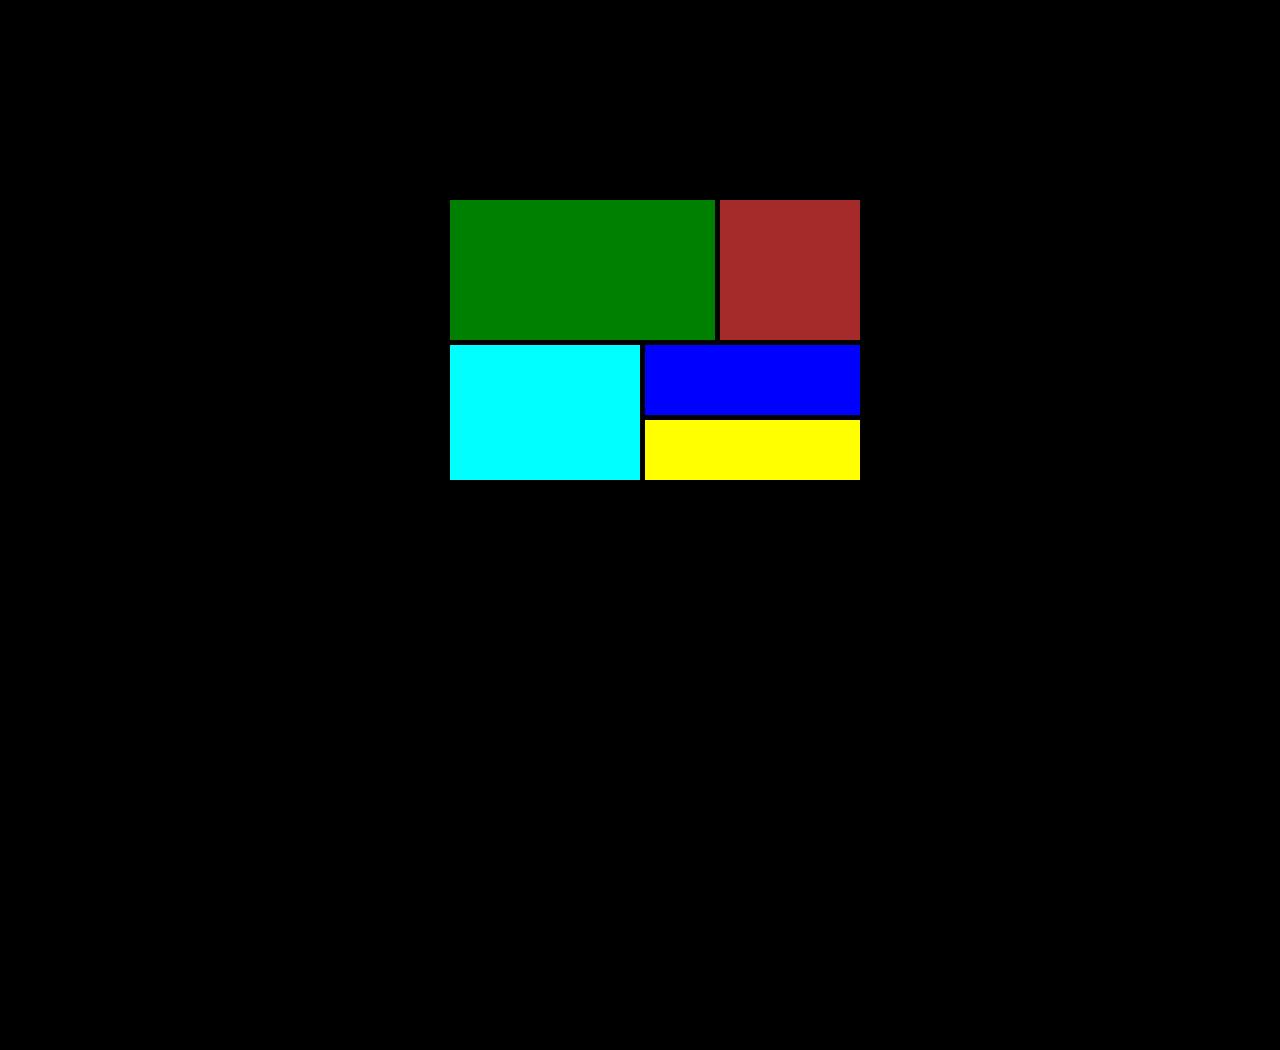
<file: grid.html>
<!DOCTYPE html>
<html>

<head>
  <meta charset="utf-8">
  <meta name="viewport" content="width=device-width">
  <title>replit</title>
  <!--<link href="style.css" rel="stylesheet" type="text/css" media="screen and (max-width: 375px)" />-->
  <link href="grid.css" rel="stylesheet" type="text/css" />
</head>

<body>
  <main>
    <div class="container">
      <div class="one"></div>
      <div class="two"></div>
      <div class="three"></div>
      <div class="four"></div>
      <div class="five"></div>
      <!--<div class="six">6</div>-->
    </div>

</body>

</html>
</file>
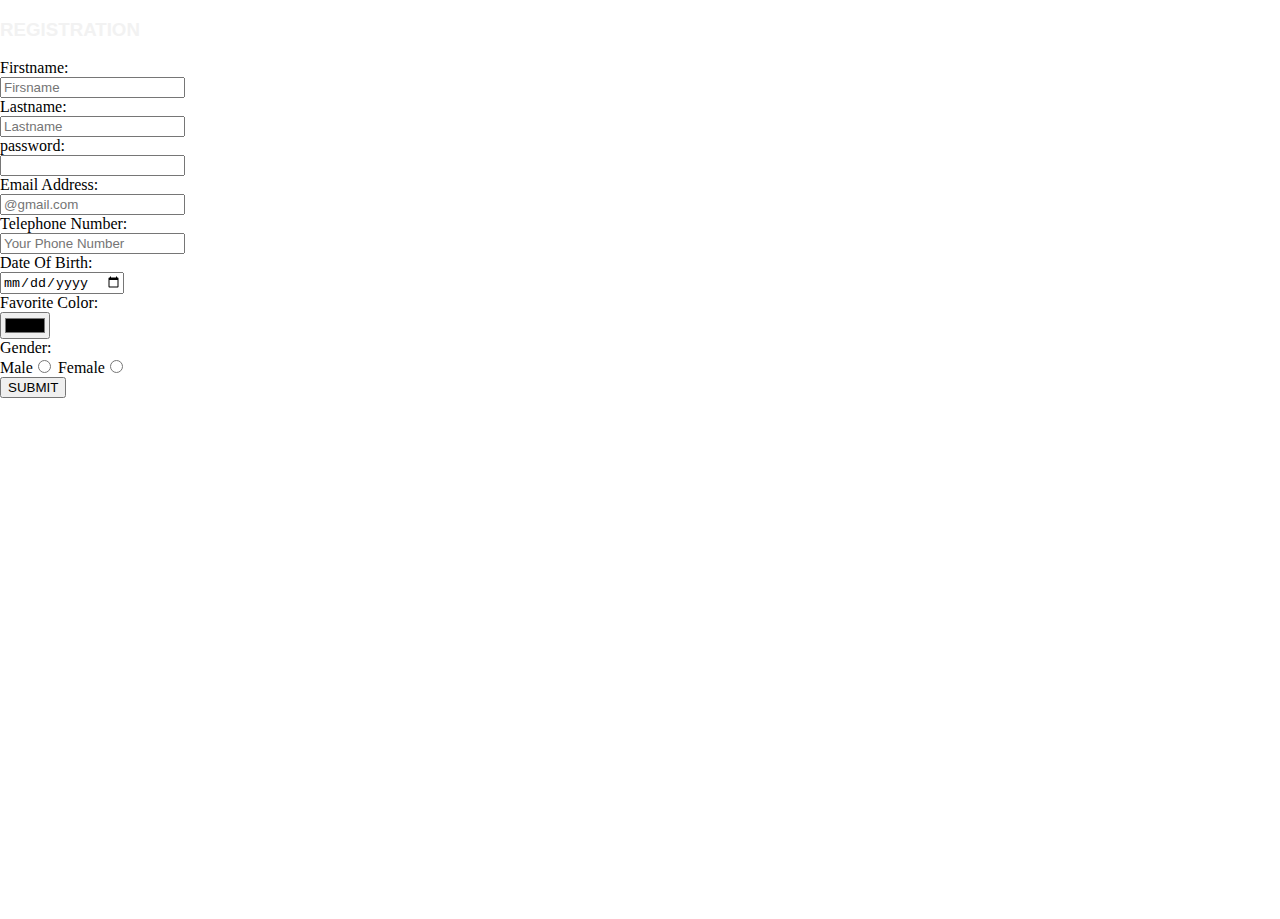
<file: index (1).html>
<!DOCTYPE html>
<html>

<head>
  <meta charset="utf-8">
  <meta name="viewport" content="width=device-width">
  <title>replit</title>
  <link href="style.css" rel="stylesheet" type="text/css" />
</head>

<body>
  <div>
    <form action="index1.html">
      <div class="write">
        <h3>REGISTRATION</h3>
        <div class="fname">
          <label for="fname">Firstname:</label><br />
          <input type="text" name="firstname" placeholder="Firsname" />
        </div>
        <div class="lname">
          <label for="lname">Lastname:</label><br />
          <input type="text" name="lastname" placeholder="Lastname" />
        </div>
        <div class="pass">
          <label for="pass">password:</label><br />
          <input type="password" name="password" minlength="4" maxlength="10" />
        </div>
        <div class="mail">
          <label for="email">Email Address:</label><br />
          <input type="email" name="email" placeholder="@gmail.com" />
        </div>
        <div class="tel">
          <label for="tel">Telephone Number:</label><br />
          <input type="tel" name="phone number" placeholder="Your Phone Number" />
        </div>
        <div class="date">
          <label for="date">Date Of Birth:</label><br />
          <input type="date" name="date of birth" />
        </div>
        <div class="color">
          <label for="fcolor">Favorite Color:</label><br />
          <input type="color" name="favorite color" />
        </div>
        <div class="gen">
          <label for="gender">Gender:</label><br />
          Male<input type="radio" name="gender" /> Female<input type="radio" name="gender" />
        </div>
        <div class="sub">
          <form action="index1.html">
            <input type="submit" value="SUBMIT" />
          </form>
        </div>
      </div>
    </form>
  </div>
</body>

</html>
</file>
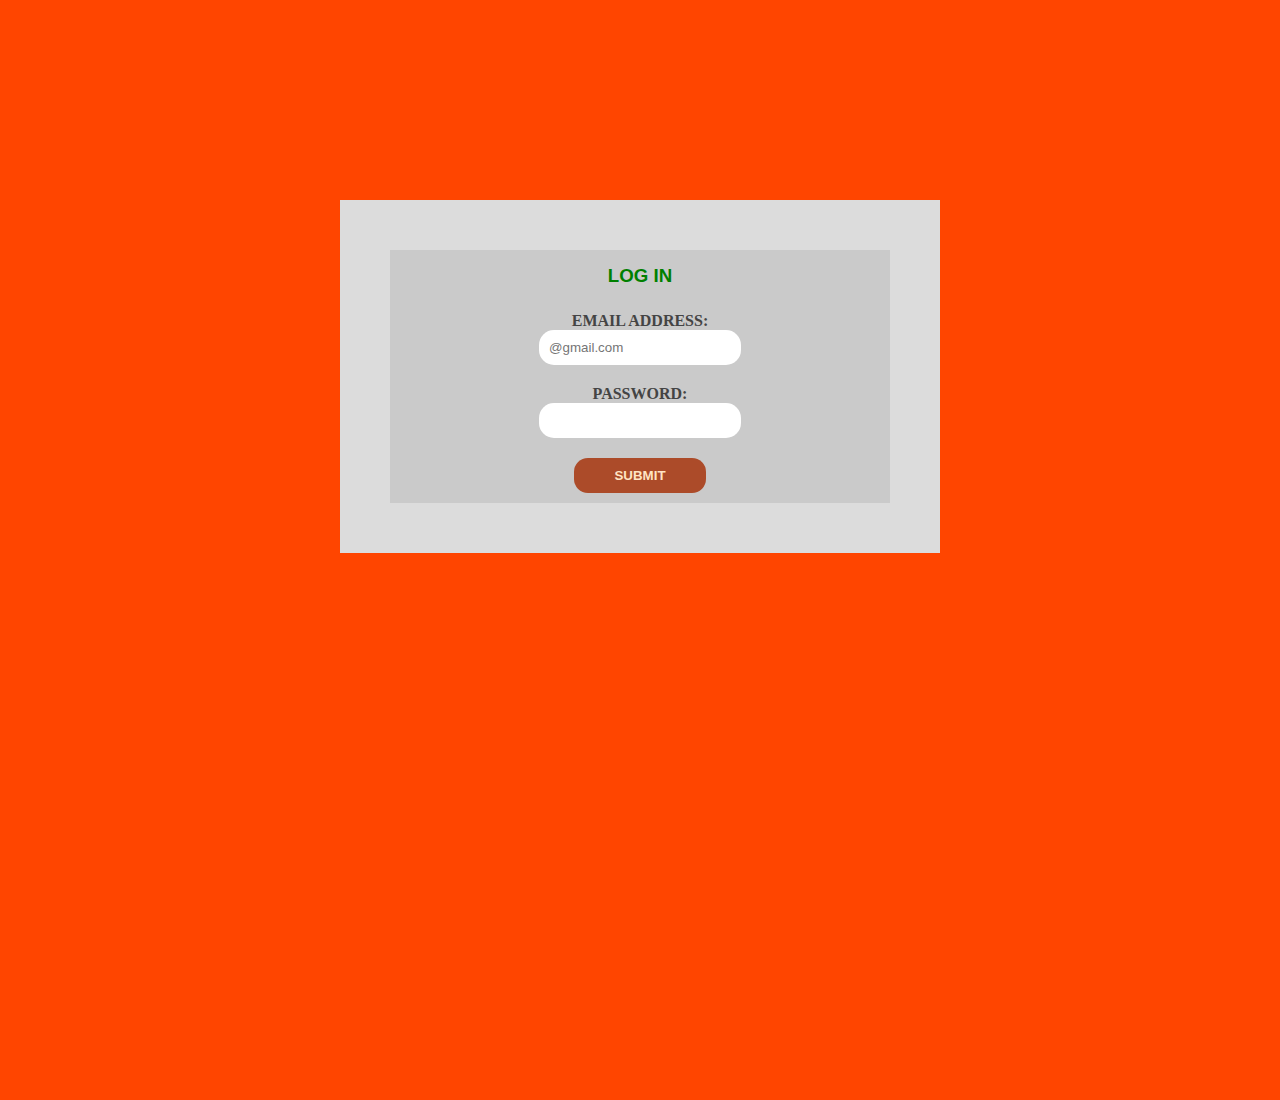
<file: index1.html>
<!DOCTYPE html>
<html>

<head>
  <meta charset="utf-8">
  <meta name="viewport" content="width=device-width">
  <title>replit</title>
  <link href="style.css" rel="stylesheet" type="text/css" />
 <style>
   html, body {
  height: 100%;
  width: 100%;
}
   
      body {
        background-color: orangered;
      }

      .log {
        background-color: #cacaca;
        width: 500px;
        margin-left: auto;
        margin-right: auto;
        margin-top: 200px;
        /* box-shadow: 0 4px 8px 0 rgba(0, 0, 0, 0.2), 0 6px 20px 0 rgba(0, 0, 0, 0.19); */
        border: 50px gainsboro solid;
      }

      h3 {
        text-align: center;
        padding: 15px;
        margin: 0;
        color: green;
      }

      .mail,
      .pass,
      .sub {
        padding: 10px 2px 10px;
        text-align: center;
      }

      label {
        font-family: arial solid;
        font-weight: bold;
        color: #444;
      }

      input[type="email"] {
        padding: 10px 15px 10px 10px;
        border: none;
        border-radius: 15px;
      }

      input[type="password"] {
        padding: 10px 15px 10px 10px;
        border: none;
        border-radius: 15px;
      }

      input[type="submit"] {
        padding: 10px 40px;
        border: none;
        border-radius: 14px;
        cursor: pointer;
        background-color: rgb(172, 75, 41);
        font-weight: bold;
        color: bisque;
      }

      input[type="submit"]:hover {
        background-color: #03032b;
        opacity: 0.6;
        transition: 1s;
      }
    </style>
  </head>
  <body>
    <div>
      <form action="index2.html">
        <div class="log">
          <h3>LOG IN</h3>
          <div class="mail">
            <label for="email">EMAIL ADDRESS:</label><br />
            <input type="email" name="email" placeholder="@gmail.com" />
          </div>
          <div class="pass">
            <label for="pass">PASSWORD:</label><br />
            <input
              type="password"
              name="password"
              minlength="4"
              maxlength="10"
            />
          </div>
          <div class="sub">
            <input type="submit" value="SUBMIT" />
          </div>
        </div>
      </form>
    </div>
  </body>
</html>
</file>
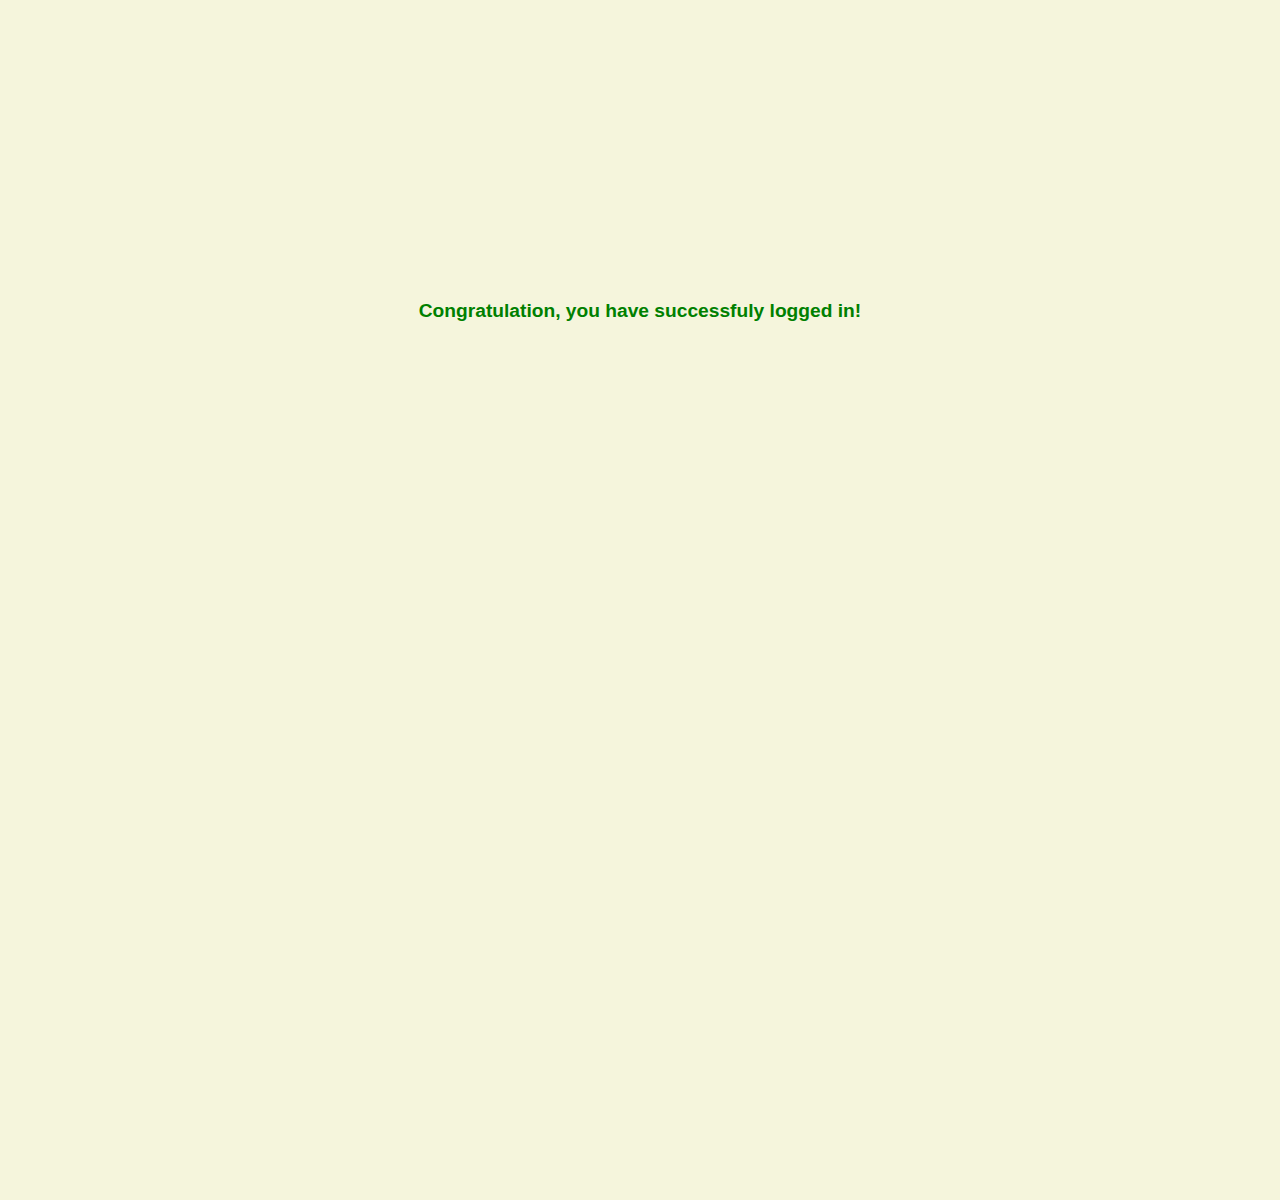
<file: index2.html>
<!DOCTYPE html>
<html>

<head>
  <meta charset="utf-8">
  <meta name="viewport" content="width=device-width">
  <title>replit</title>
  <link href="style.css" rel="stylesheet" type="text/css" />
  <style>
    html,
    body {
      height: 100%;
      width: 100%;
    }

    /*     * {
      height: 0;
      width: 0;
    } */

    body {
      background-color: beige;
    }

    p {
      color: green;
      font-size: larger;
      font-weight: bolder;
      font-family: sans-serif;
      text-align: center;
      margin-left: auto;
      margin-right: auto;
      margin-top: 300px;
      /*       justify-content: center;
      align-items: center; */
    }
  </style>
</head>

<body>
  <main>
    <p>Congratulation, you have successfuly logged in!</p>
  </main>
</body>

</html>
</file>
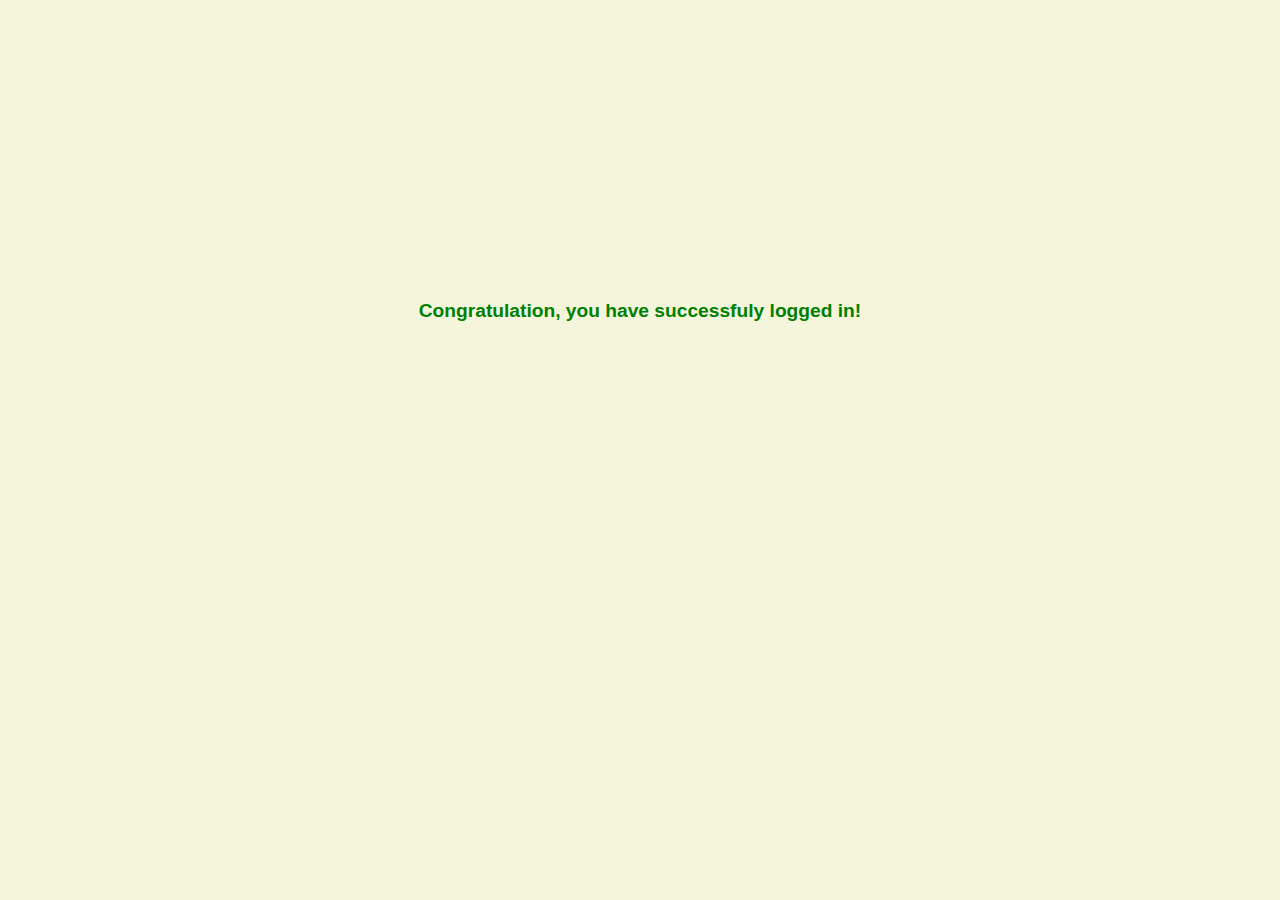
<file: index3.html>
<!DOCTYPE html>
<html lang="en">
  <head>
    <meta charset="UTF-8" />
    <meta http-equiv="X-UA-Compatible" content="IE=edge" />
    <meta name="viewport" content="width=device-width, initial-scale=1.0" />
    <title>Document</title>
    <style>
      body {
        background-color: beige;
      }
      p {
        color: green;
        font-size: larger;
        font-weight: bolder;
        font-family: sans-serif;
        text-align: center;
        margin-left: auto;
        margin-right: auto;
        margin-top: 300px;
      }
    </style>
  </head>
  <body>
    <main>
      <p>Congratulation, you have successfuly logged in!</p>
    </main>
  </body>
</html>
</file>
<file: style.css>
html, body {
  height: 100%;
  width: 100%;
}

body{
  background-color: hsla(0, 0%, 100%, 0.75);
  margin: 0;
}

.box {
    display: flex;
    flex-wrap: nowrap;
    flex-direction: row;
    width: 692px;
    margin-left: auto;
    margin-right: auto;
    margin-top: 120px;
    border: 50px solid;
    border-color: hsl(0, 0%, 95%);
}

img {
    margin-top: 20px;
}

.first {
    background-color: hsl(31, 77%, 52%);
    padding: 25px;
}

.second {
    background-color: hsl(184, 100%, 22%);
    padding: 25px;
}

.third {
    background-color: hsl(179, 100%, 13%);
    padding: 25px;
}

#button {
    margin-top: 50px;
    border: 1px solid;
    border-radius: 15px;
    border-color: hsl(0, 0%, 95%);
    padding: 10px 30px;
    cursor: pointer;
    color: hsl(0, 0%, 95%);
}

p {
    color: hsla(0, 0%, 100%, 0.75);
}

h3 {
    color: hsl(0, 0%, 95%);
    font-family: Arial;
}

.first button {
    background-color: hsl(31, 77%, 52%);
}

.second button {
    background-color: hsl(184, 100%, 22%);
}

.third button {
    background-color: hsl(179, 100%, 13%);
}

@media screen and (max-width: 1440px) and (max-width: 375px) {
    .box {
        font-family: url(https://fonts.google.com/specimen/Big+Shoulders+Display);
        font-weight: 700;
        font-size: 15px;
    }
}

/*@media screen and (max-width: 375px) {
    .box {
     font-family: url(https://fonts.google.com/specimen/Lexend+Deca);
     font-weight: 400;
     font-size: 15px;
    }
}*/
</file>
<file: grid.css>
html, body{
    height: 100%;
    width: 100%;
    background-color: black;
    margin: 0;
}

.container{
    display: grid;
    grid-template-columns: 130px 130px 140px;
    grid-template-rows: 130px 130px;
    margin-left: 450px;
    margin-right: 450px;
    margin-top: 150px;
    width: 692;
    gap: 5px;
}

.one{
    background-color: green;
    grid-column-start: 1;
    grid-column-end: 3;
    height: 140px;
    margin-top: 50px;
}

.two{
    background-color: brown;
    height: 140px;
    margin-top: 50px;
}

.three{
    background-color: aqua;
    grid-row-start: 2;
    grid-row-end: 4;
    width: 190px;
    margin-top: 60px;
}

.four{
    background-color: blue;
    grid-column-start: 2;
    grid-column-end: 4;
    margin-top: 60px;
}

.five {
    background-color: yellow;
    grid-column-start: 2;
    grid-column-end: 4;
    padding: 30px;

}

 .five, .four{
    /*margin: 0;*/
    margin-left: 60px;
}

/*.one{
    background-color: green;
    grid-column-start: 1;
    grid-column-end: 3;
}

.two{
    background-color: brown;
}

.three{
    background-color: aqua;
    grid-row-start: 2;
    grid-row-end: 4;
    width: 190px;
}

.four{
    background-color: blue;
    grid-column-start: 2;
    grid-column-end: 4;
}

.five {
    background-color: yellow;
    grid-column-start: 2;
    grid-column-end: 4;
    padding: 50px;
}



 .five, .four{
    margin: 0;
    margin-left: 60px;
}*/
</file>
